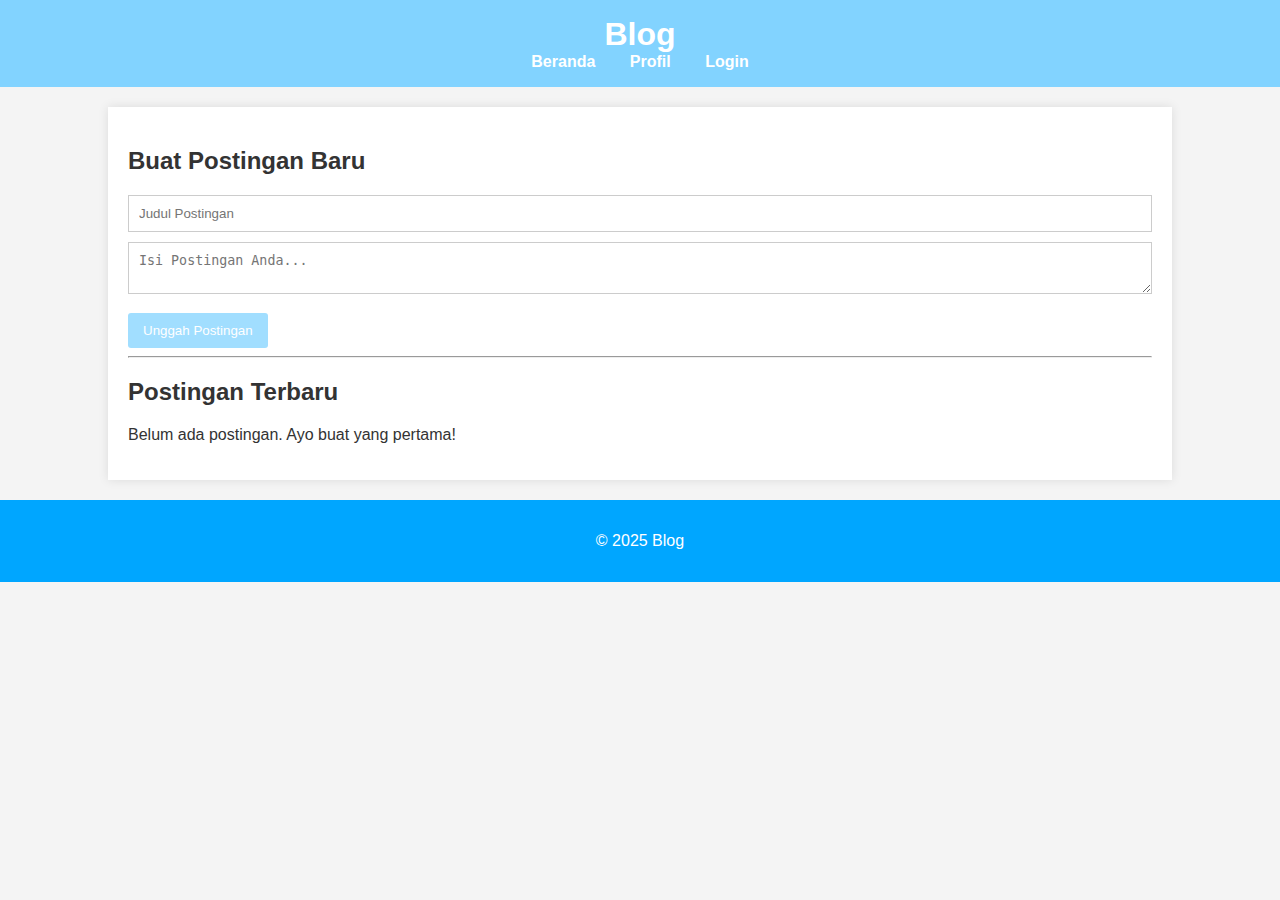
<file: web/index.html>
<!DOCTYPE html>
<html lang="id">
<head>
    <meta charset="UTF-8">
    <meta name="viewport" content="width=device-width, initial-scale=1.0">
    <title>Blog | Beranda</title>
    <link rel="stylesheet" href="style.css">
</head>
<body>
    <header>
        <h1>Blog</h1>
        <nav>
            <a href="index.html">Beranda</a>
            <a href="profile.html">Profil</a>
            <a href="login.html">Login</a>
        </nav>
    </header>

    <main class="container">
        <section id="new-post-section">
            <h2>Buat Postingan Baru</h2>
            <form id="new-post-form">
                <input type="text" id="post-title" placeholder="Judul Postingan" required>
                <textarea id="post-content" placeholder="Isi Postingan Anda..." required></textarea>
                <button type="submit">Unggah Postingan</button>
            </form>
        </section>

        <hr>

        <section id="posts-container">
            <h2>Postingan Terbaru</h2>
            <article class="blog-post">
                <h3>Postingan Pertama!</h3>
                <p class="post-meta">Diposting oleh **Admin** pada 21 Nov 2025</p>
                <p>Selamat datang di Blog! Ini adalah contoh postingan blog. Anda bisa menambahkan komentar di bawah.</p>

                <div class="comments-section">
                    <h4>Komentar (1)</h4>
                    <div class="comment">
                        <p><strong>Pengunjung:</strong> Wah, keren sekali!</p>
                    </div>
                    <form class="comment-form">
                        <textarea placeholder="Tulis komentar Anda..." required></textarea>
                        <button type="submit">Kirim Komentar</button>
                    </form>
                </div>
            </article>
        </section>
    </main>

    <footer>
        <p>&copy; 2025 Blog</p>
    </footer>

    <script src="script.js"></script>
</body>
</html>
</file>
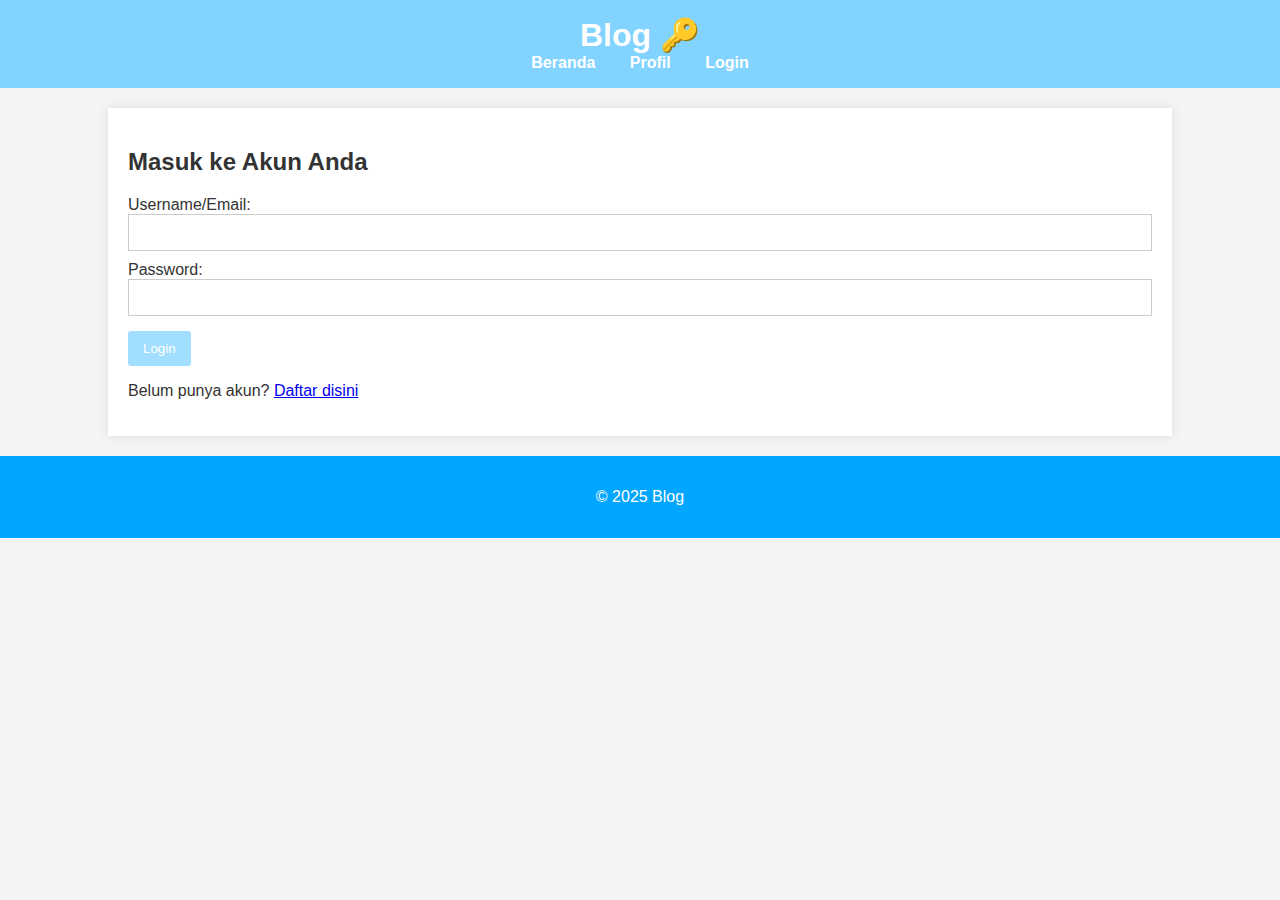
<file: web/login.html>
<!DOCTYPE html>
<html lang="id">
<head>
    <meta charset="UTF-8">
    <meta name="viewport" content="width=device-width, initial-scale=1.0">
    <title>Blog | Login</title>
    <link rel="stylesheet" href="style.css">
</head>
<body>
    <header>
        <h1>Blog 🔑</h1>
        <nav>
            <a href="index.html">Beranda</a>
            <a href="profile.html">Profil</a>
            <a href="login.html">Login</a>
        </nav>
    </header>

    <main class="container">
        <section id="login-form-container">
            <h2>Masuk ke Akun Anda</h2>
            <form id="login-form">
                <label for="username">Username/Email:</label>
                <input type="text" id="username" required>

                <label for="password">Password:</label>
                <input type="password" id="password" required>

                <button type="submit">Login</button>
            </form>
            
            <p>Belum punya akun? <a href="register.html">Daftar disini</a></p>        </section>
    </main>

    <footer>
        <p>&copy; 2025 Blog</p>
    </footer>
    <script src="script.js"></script>
</body>
</html>
</file>
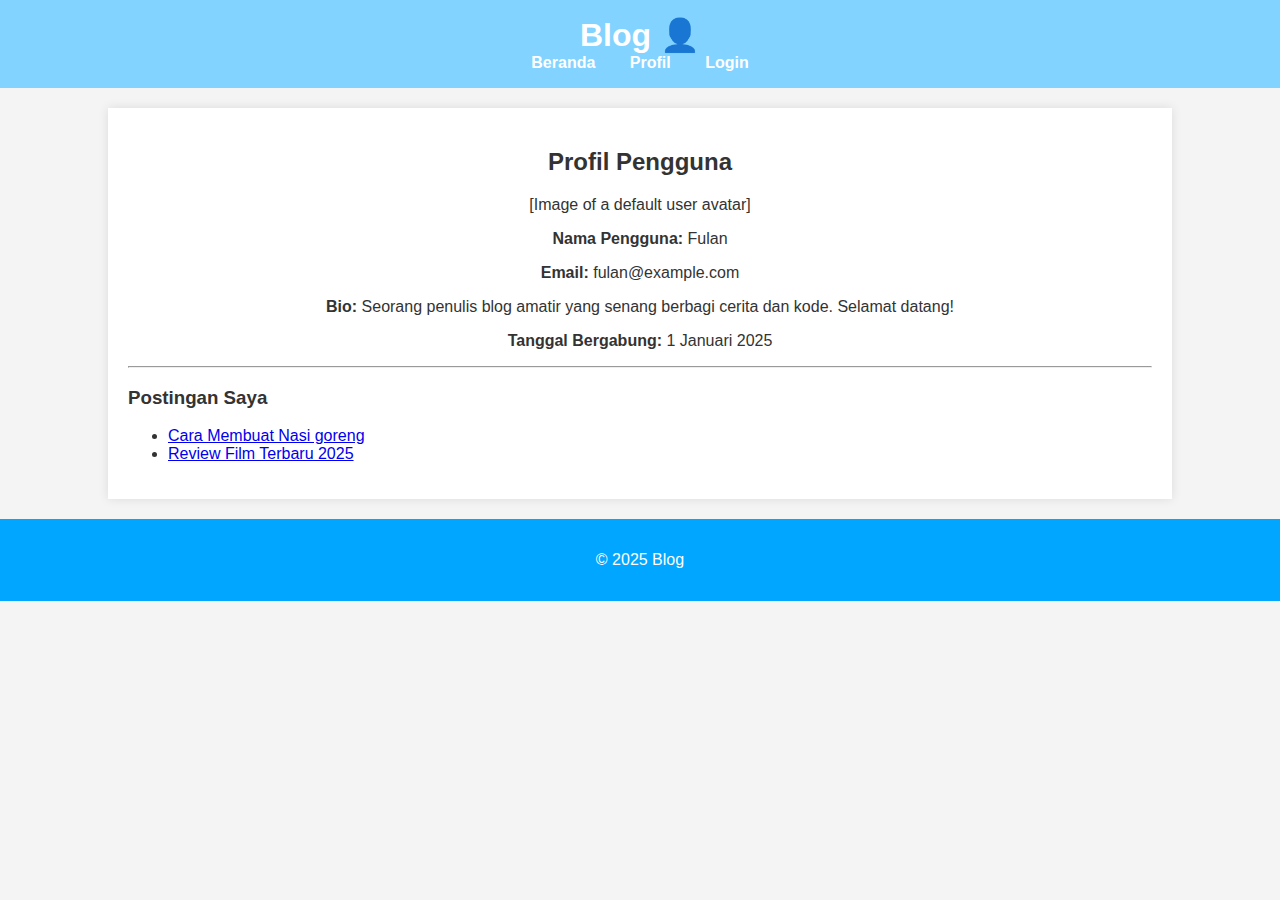
<file: web/profile.html>
<!DOCTYPE html>
<html lang="id">
<head>
    <meta charset="UTF-8">
    <meta name="viewport" content="width=device-width, initial-scale=1.0">
    <title>Blog | Profil</title>
    <link rel="stylesheet" href="style.css">
</head>
<body>
    <header>
        <h1>Blog 👤</h1>
        <nav>
            <a href="index.html">Beranda</a>
            <a href="profile.html">Profil</a>
            <a href="login.html">Login</a>
        </nav>
    </header>

    <main class="container">
        <section id="user-profile">
            <h2>Profil Pengguna</h2>
            [Image of a default user avatar]
            <p><strong>Nama Pengguna:</strong> Fulan</p>
            <p><strong>Email:</strong> fulan@example.com</p>
            <p><strong>Bio:</strong> Seorang penulis blog amatir yang senang berbagi cerita dan kode. Selamat datang!</p>
            <p><strong>Tanggal Bergabung:</strong> 1 Januari 2025</p>
        </section>

        <hr>

        <section id="user-posts">
            <h3>Postingan Saya</h3>
            <ul>
                <li><a href="#">Cara Membuat Nasi goreng</a></li>
                <li><a href="#">Review Film Terbaru 2025</a></li>
                </ul>
        </section>
    </main>

    <footer>
        <p>&copy; 2025 Blog</p>
    </footer>
</body>

</html>
</file>
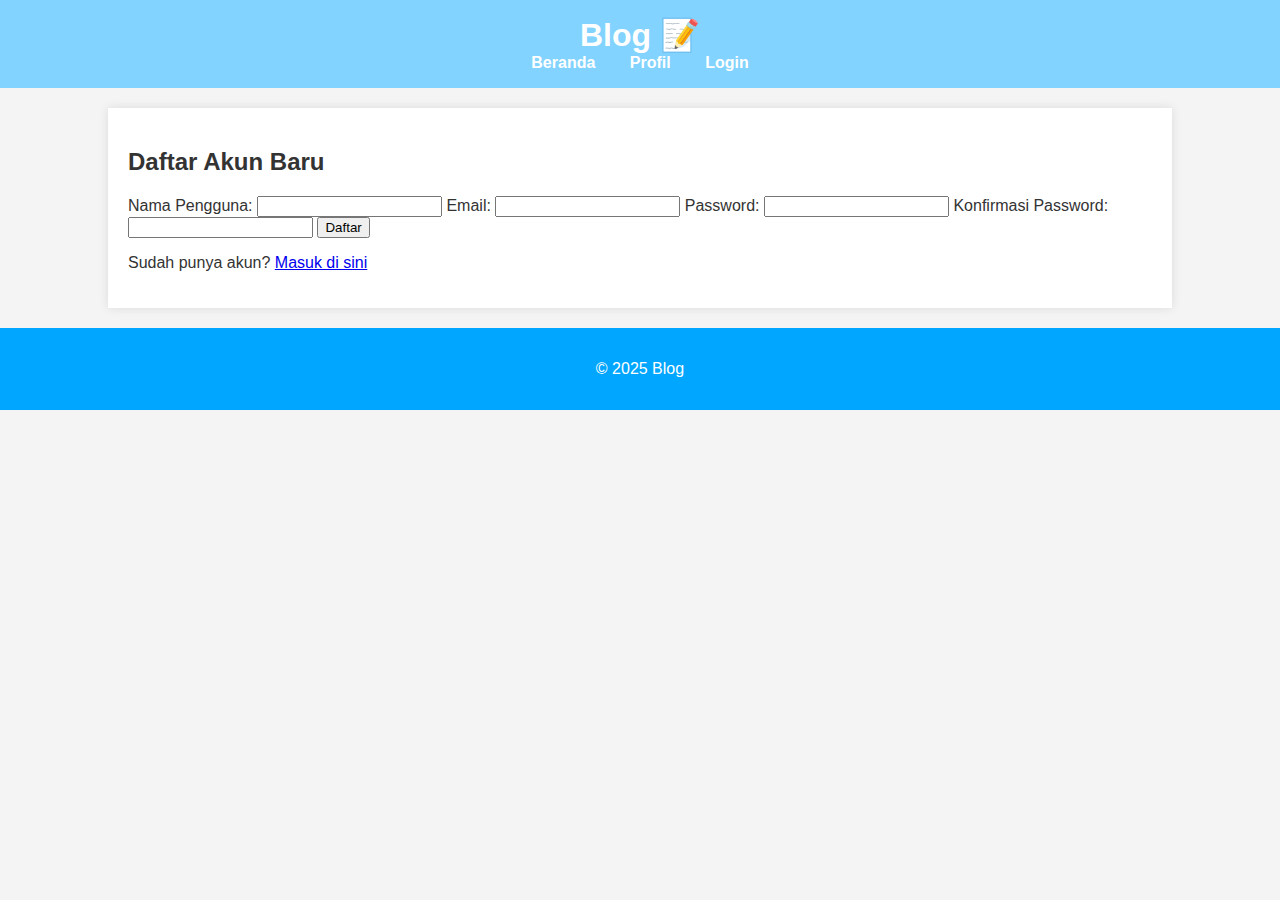
<file: web/register.html>
<!DOCTYPE html>
<html lang="id">
<head>
    <meta charset="UTF-8">
    <meta name="viewport" content="width=device-width, initial-scale=1.0">
    <title>Blog | Daftar Akun Baru</title>
    <link rel="stylesheet" href="style.css"> 
</head>
<body>
    <header>
        <h1>Blog 📝</h1>
        <nav>
            <a href="index.html">Beranda</a>
            <a href="profile.html">Profil</a>
            <a href="login.html">Login</a>
        </nav>
    </header>

    <main class="container">
        <section id="register-form-container">
            <h2>Daftar Akun Baru</h2>
            <form id="register-form">
                <label for="reg-username">Nama Pengguna:</label>
                <input type="text" id="reg-username" name="username" required>

                <label for="reg-email">Email:</label>
                <input type="email" id="reg-email" name="email" required>

                <label for="reg-password">Password:</label>
                <input type="password" id="reg-password" name="password" required>
                
                <label for="reg-confirm-password">Konfirmasi Password:</label>
                <input type="password" id="reg-confirm-password" name="confirm-password" required>

                <button type="submit">Daftar</button>
            </form>
            <p>Sudah punya akun? <a href="login.html">Masuk di sini</a></p>
        </section>
    </main>

    <footer>
        <p>&copy; 2025 Blog</p>
    </footer>
    <script src="script.js"></script> 
</body>
</html>
</file>
<file: web/style.css>
body {
    font-family: Arial, sans-serif;
    margin: 0;
    padding: 0;
    background-color: #f4f4f4;
    color: #333;
}

header {
    background-color: #82d3ff;
    color: white;
    padding: 1em 0;
    text-align: center;
}

header h1 {
    margin: 0;
}

header nav a {
    color: white;
    margin: 0 15px;
    text-decoration: none;
    font-weight: bold;
}

.container {
    width: 80%;
    margin: 20px auto;
    padding: 20px;
    background-color: white;
    box-shadow: 0 0 10px rgba(0, 0, 0, 0.1);
}

footer {
    text-align: center;
    padding: 1em 0;
    background-color: #00a6ff;
    color: white;
    margin-top: 20px;
}

.blog-post {
    border: 1px solid #ddd;
    padding: 15px;
    margin-bottom: 20px;
    border-radius: 5px;
    background-color: #fff;
}

.post-meta {
    font-size: 0.8em;
    color: #666;
    margin-bottom: 10px;
}

#new-post-form input[type="text"],
#new-post-form textarea,
#login-form input {
    width: 100%;
    padding: 10px;
    margin-bottom: 10px;
    border: 1px solid #ccc;
    box-sizing: border-box;
}

#new-post-form button,
#login-form button,
.comment-form button {
    background-color: #a1deff;
    color: white;
    padding: 10px 15px;
    border: none;
    cursor: pointer;
    border-radius: 3px;
    margin-top: 5px;
}

.comments-section {
    margin-top: 20px;
    padding: 10px;
    border-top: 1px solid #eee;
}

.comment {
    background-color: #f9f9f9;
    padding: 10px;
    border-radius: 3px;
    margin-bottom: 10px;
}

.comment-form textarea {
    width: 100%;
    padding: 8px;
    margin-bottom: 5px;
    border: 1px solid #ddd;
    box-sizing: border-box;
}

#user-profile {
    text-align: center;
}

#user-profile img {
    width: 150px;
    height: 150px;
    border-radius: 50%;
    margin-bottom: 15px;
    object-fit: cover;
    border: 5px solid #82d3ff;

}
</file>
